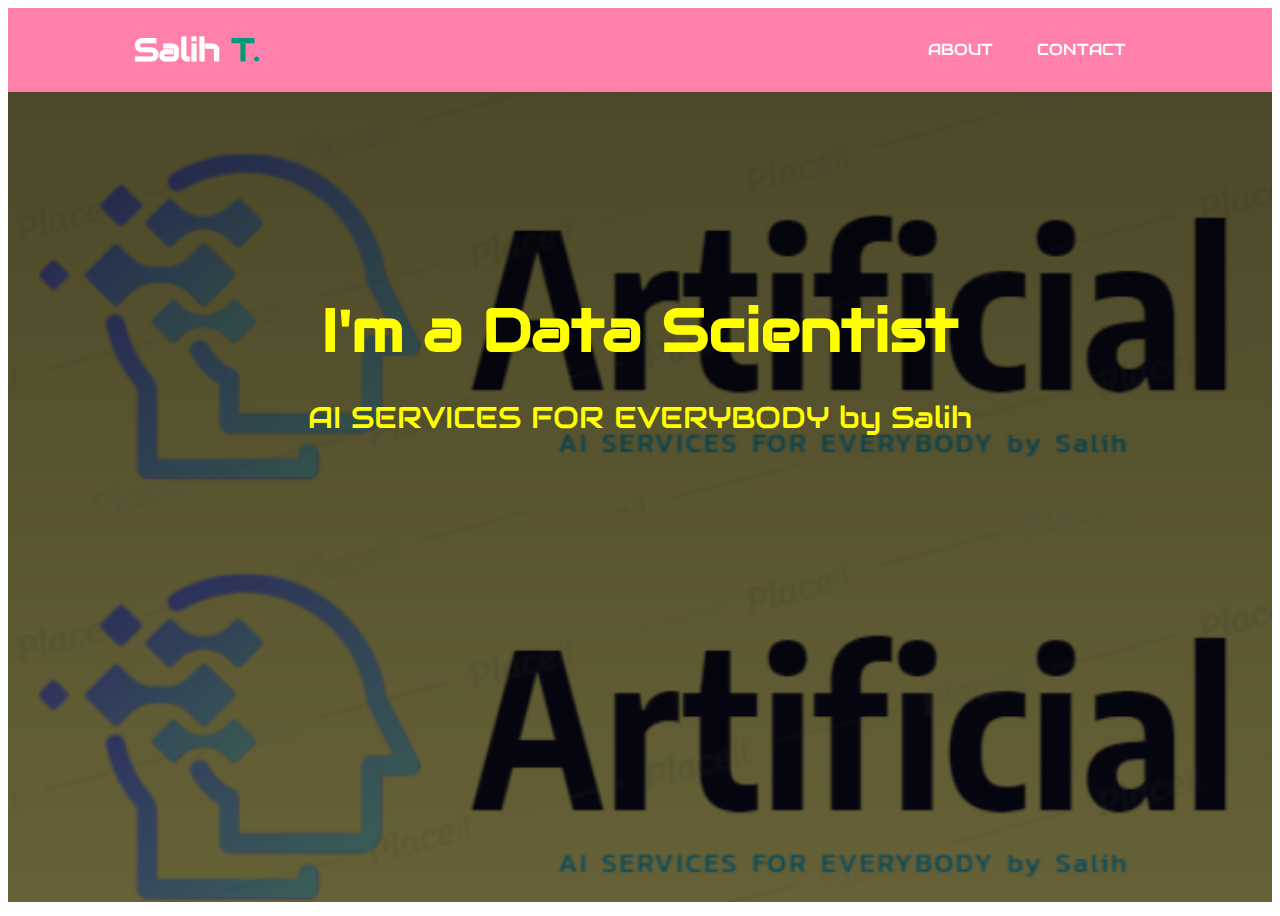
<file: portfolio.html>
<!DOCTYPE html>
<html lang="en">
<head>
    <meta charset="UTF-8">
    <meta name="viewport" content="width=device-width, initial-scale=1.0">
    <title>Salih Portfolio Page</title>
    <link rel="stylesheet" href="style_portfolio.css">
    <link rel="stylesheet" href="https://fonts.googleapis.com/css?family=Audiowide">
    <!--<style type="text/css">
    
    </style>-->


</head>
<body>
    <div id="header">
        <div class="container">
            <div id="branding">
                <h1>Salih <span id="spanColor">T. </span> </h1>
            </div>
            <div id="nav">
                <ul>
                    
                    <li><a href="portfolio_about.html">ABOUT</a></li>
                    <li><a href="portfolio_contact.html">CONTACT</a></li>
                </ul>
            </div>
        </div>
    </div>

    <div id="main">
        <div class="container">
            <h1>
                I'm a Data Scientist
            </h1>
            <p>
                AI SERVICES FOR EVERYBODY by Salih
            </p>

        </div>
    </div>

</body>
</html>
</file>
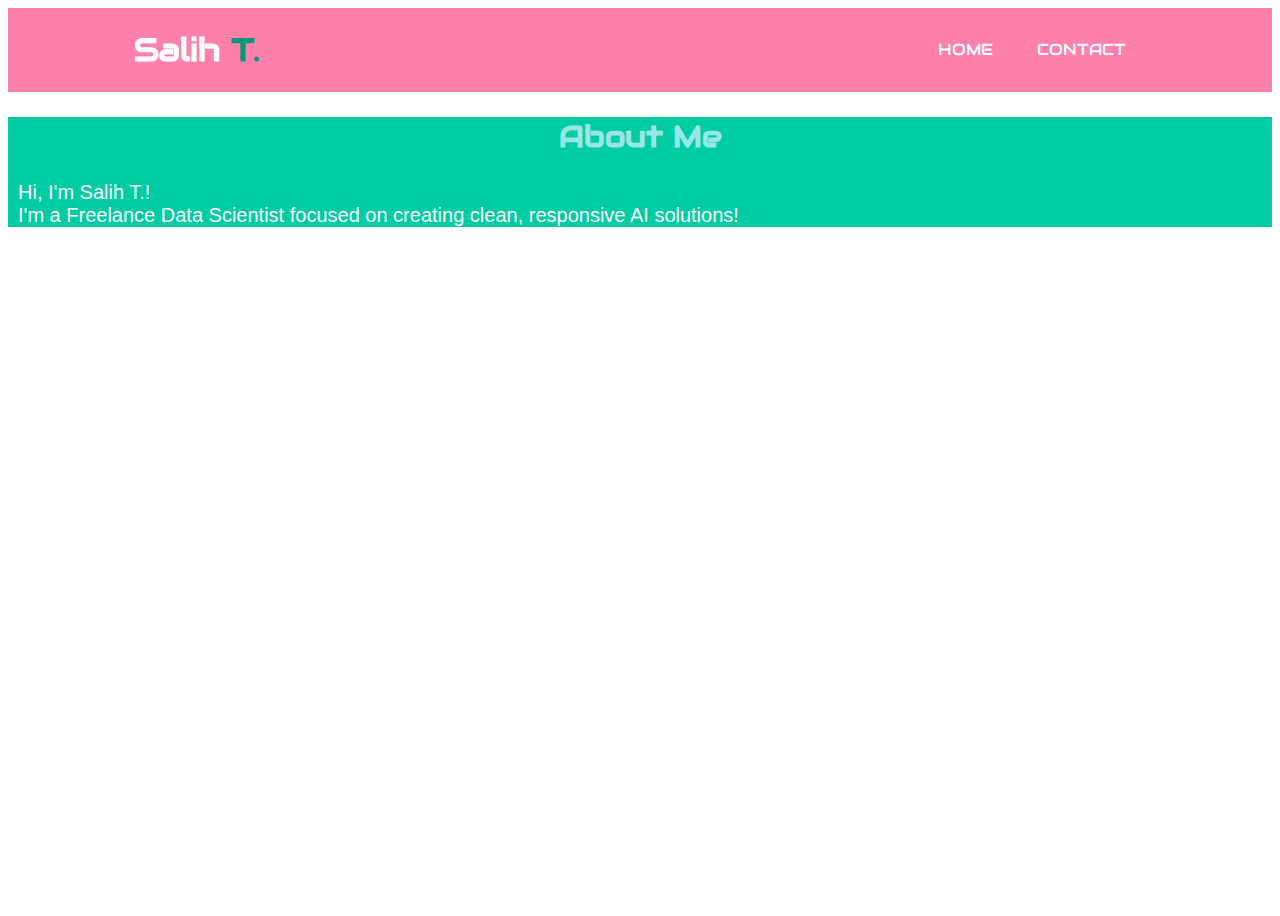
<file: portfolio_about.html>
<!DOCTYPE html>
<html lang="en">
<head>
    <meta charset="UTF-8">
    <meta name="viewport" content="width=device-width, initial-scale=1.0">
    <title>Salih Portfolio Page</title>
    <link rel="stylesheet" href="style_portfolio.css">
    <link rel="stylesheet" href="https://fonts.googleapis.com/css?family=Audiowide">
    
</head>
<body>
    <div id="header">
        <div class="container">
            <div id="branding">
                <h1>Salih <span id="spanColor">T. </span> </h1>
            </div>
            <div id="nav">
                <ul>
                    <li><a href="portfolio_home.html">HOME</a></li>
                    
                    <li><a href="portfolio_contact.html">CONTACT</a></li>
                </ul>
            </div>
        </div>
    </div>
    <div id="about">
        <h2>About Me</h2>
        <p>Hi, I'm Salih T.! <br> I'm a Freelance Data Scientist focused on creating
            clean,
            responsive AI solutions!</p>
    </div>


</body>
</html>
</file>
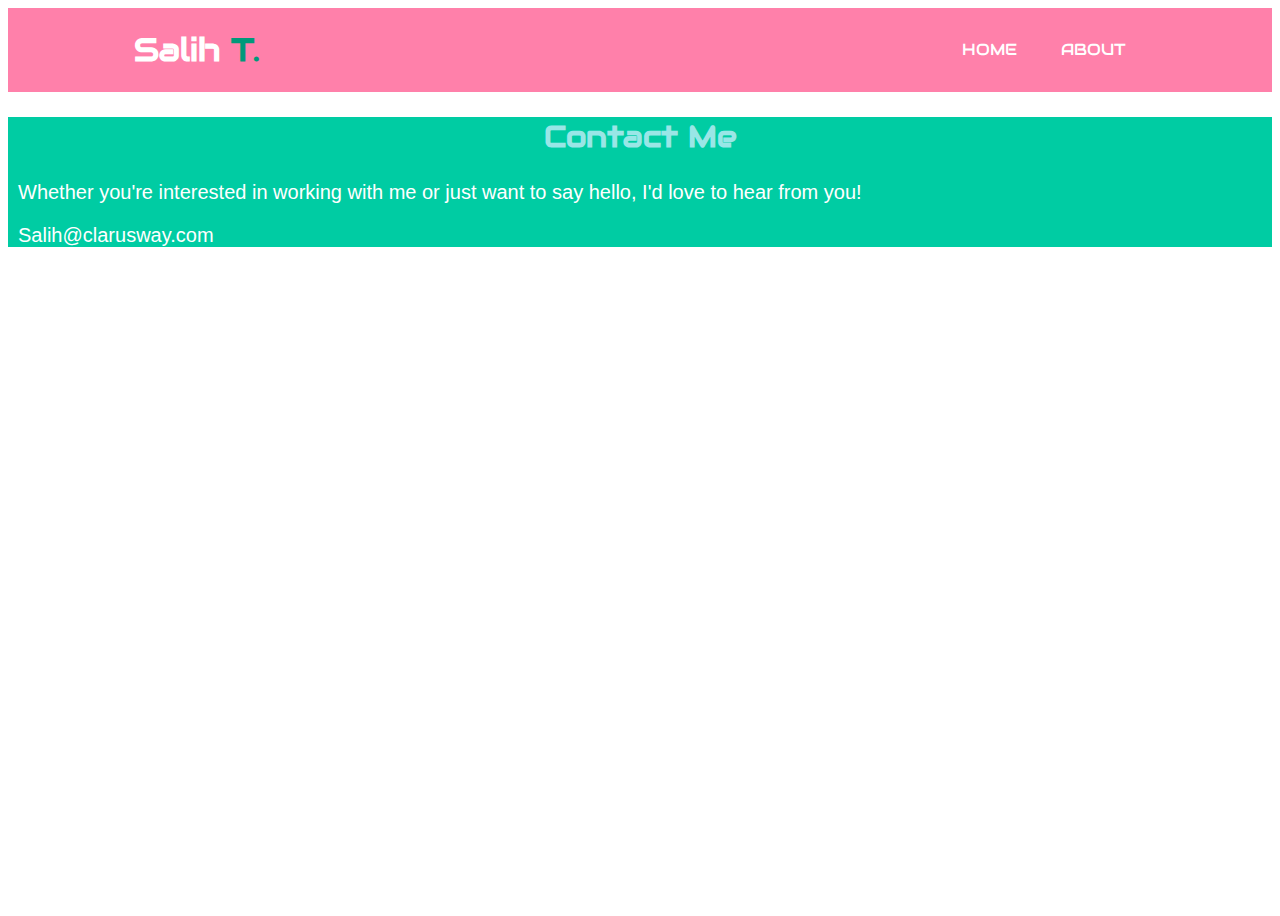
<file: portfolio_contact.html>
<html lang="en">

<head>
    <meta charset="UTF-8">
    <meta name="viewport" content="width=device-width, initial-scale=1.0">
    <title>Salih Portfolio Page</title>
    <link rel="stylesheet" href="style_portfolio.css">
    <link rel="stylesheet" href="https://fonts.googleapis.com/css?family=Audiowide">
    
</head>

<body>
	<div id="header">
        <div class="container">
            <div id="branding">
                <h1>Salih <span id="spanColor">T. </span> </h1>
            </div>
            <div id="nav">
                <ul>
                    <li><a href="portfolio_home.html">HOME</a></li>
                    <li><a href="portfolio_about.html">ABOUT</a></li>
                    </ul>
            </div>
        </div>
    </div>
    <div id="contact">
        <h2>Contact Me</h2>
        <p>Whether you're interested in working with me or just want to say hello, I'd love to hear from you! </p>
        <p>Salih@clarusway.com</p>
    </div>

</body>

</html>
</file>
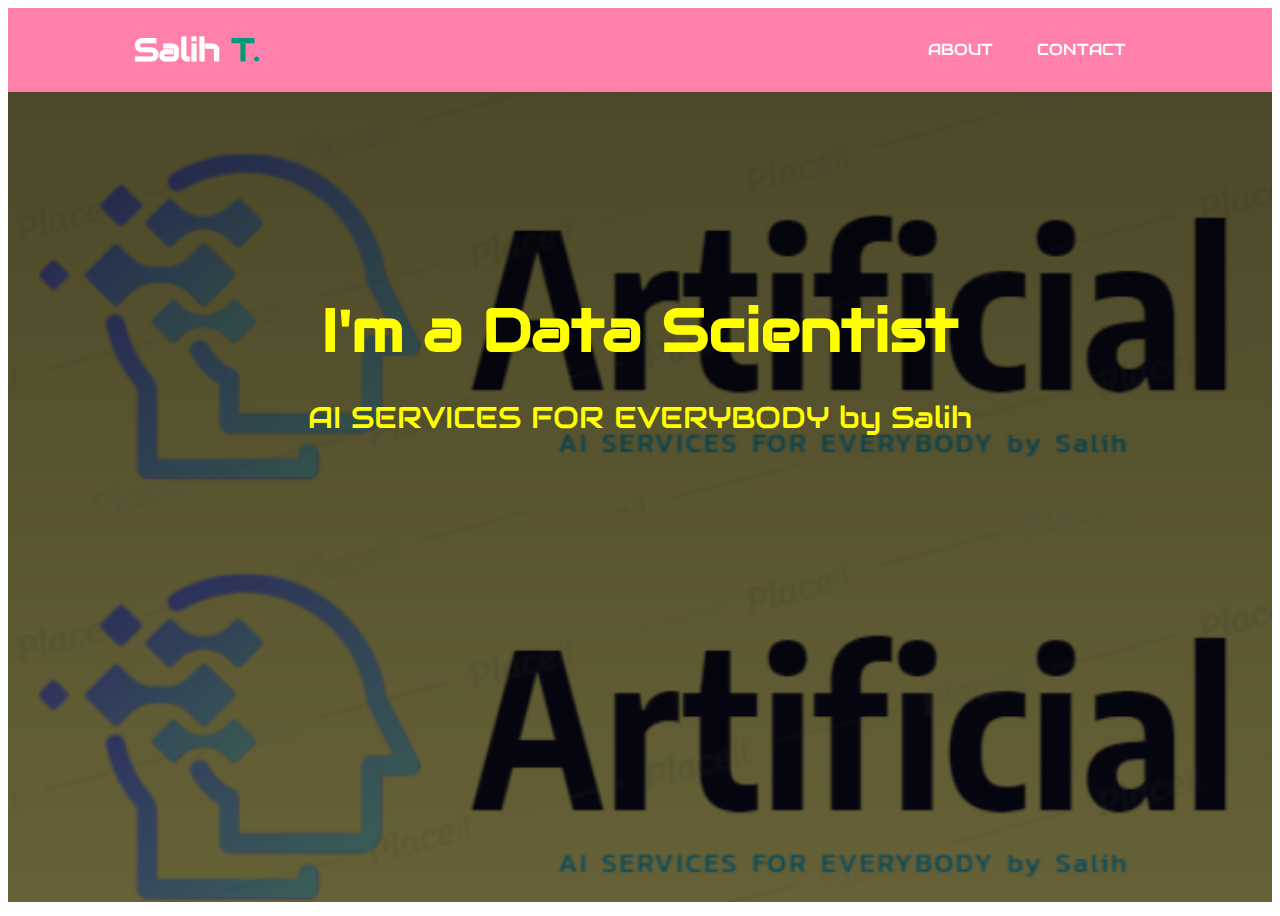
<file: portfolio_home.html>
<!DOCTYPE html>
<html lang="en">
<head>
    <meta charset="UTF-8">
    <meta name="viewport" content="width=device-width, initial-scale=1.0">
    <title>Salih Portfolio Page</title>
    <link rel="stylesheet" href="style_portfolio.css">
    <link rel="stylesheet" href="https://fonts.googleapis.com/css?family=Audiowide">
    
</head>
<body>
    <div id="header">
        <div class="container">
            <div id="branding">
                <h1>Salih <span id="spanColor">T. </span> </h1>
            </div>
            <div id="nav">
                <ul>
                    
                    <li><a href="portfolio_about.html">ABOUT</a></li>
                    <li><a href="portfolio_contact.html">CONTACT</a></li>
                </ul>
            </div>
        </div>
    </div>

    <div id="main">
        <div class="container">
            <h1>
                I'm a Data Scientist
            </h1>
            <p>
                AI SERVICES FOR EVERYBODY by Salih
            </p>

        </div>
    </div>

</body>
</html>
</file>
<file: style_portfolio.css>
/* * {
  border: 1px solid black;
}
*/
body {
  height: 100vh;
}
.container {
  width: 80%;
  margin: auto;
  overflow: hidden;
}

ul {
  margin: 0;
  padding: 0;
}

#header {
  background-color: #ff80aa;
  border-bottom: 5px #006bb3;
}

#header a {
  color: white;
  text-decoration: none;
}

#header .container {
  display: flex;
  justify-content: space-between;
  align-items: center;
}

#header li {
  display: inline;
  padding: 0 20px;
  font-family: "Audiowide", sans-serif;
}
#branding {
  color: white;
  font-family: "Audiowide", sans-serif;
}

#spanColor {
  color: #00997a;
}
#main {
  background-image: linear-gradient(rgba(0, 0, 0, 0.7), rgba(0, 0, 0, 0.6)),
    url("Artificial logo.png");
  background-size: contain;
  text-align: center;
  color: yellow;
  height: 90vh;
}

#main h1 {
  font-size: 60px;
  margin: 200px 0 10px;
  font-family: "Audiowide", sans-serif;
}

#main p {
  font-size: 30px;
  font-family: "Audiowide", sans-serif;
}

#about, #contact {
  background-color: #00cca3;
  color: white;
}
#about h2, #contact h2 {
  font-size: 30px;
  font-family: "Audiowide", sans-serif;
  text-align: center;
  color: #99e6e6;
}

#about p, #contact p {
  font-size: 20px;
  font-family: "Arial", sans-serif;
  padding: 0 10px;
}
</file>
